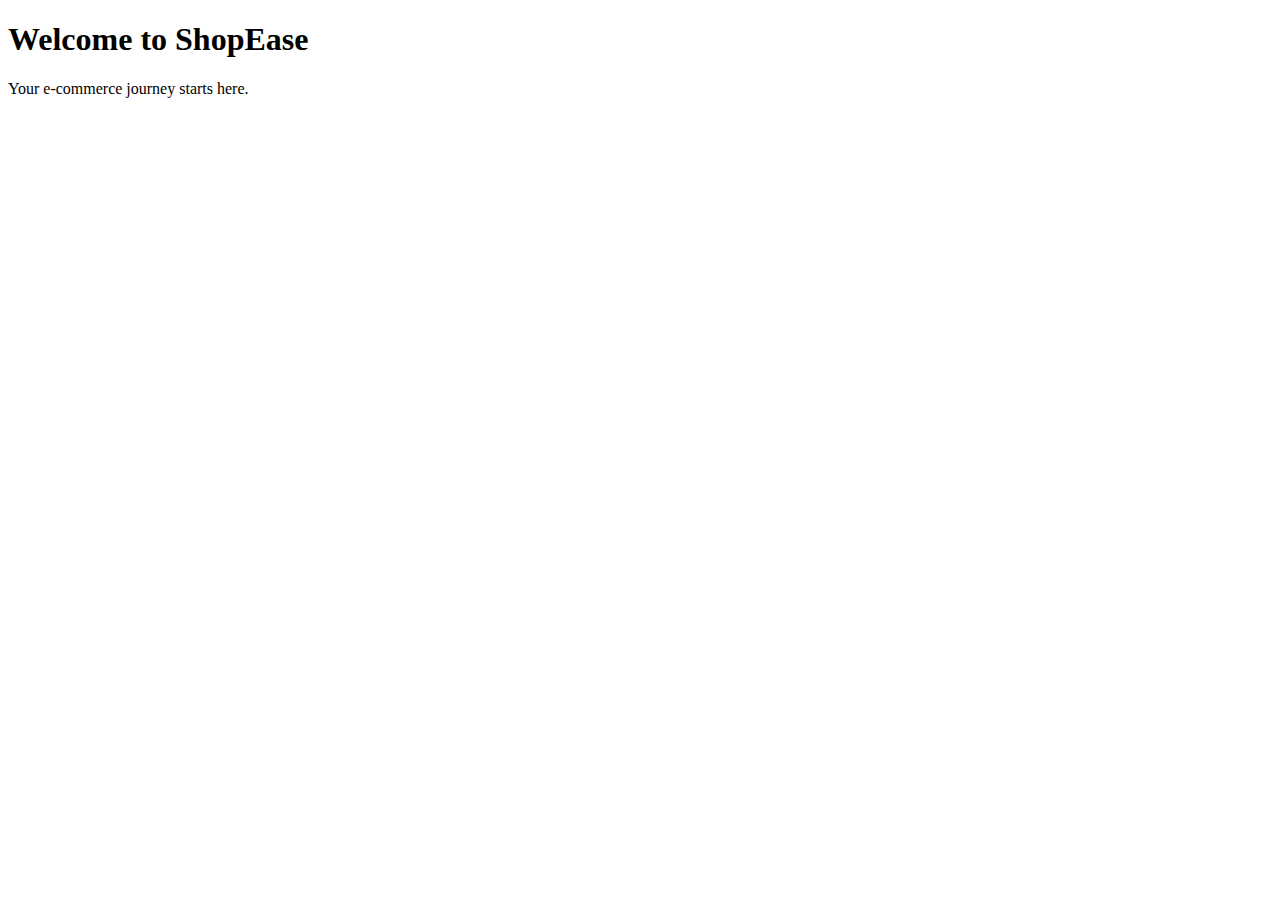
<file: index.html>
<!DOCTYPE html>
<html lang="en">
<head>
  <meta charset="UTF-8" />
  <meta name="viewport" content="width=device-width, initial-scale=1.0" />
  <title>ShopEase</title>
</head>
<body>
  <h1>Welcome to ShopEase</h1>
  <p>Your e-commerce journey starts here.</p>
</body>
</html>
</file>
